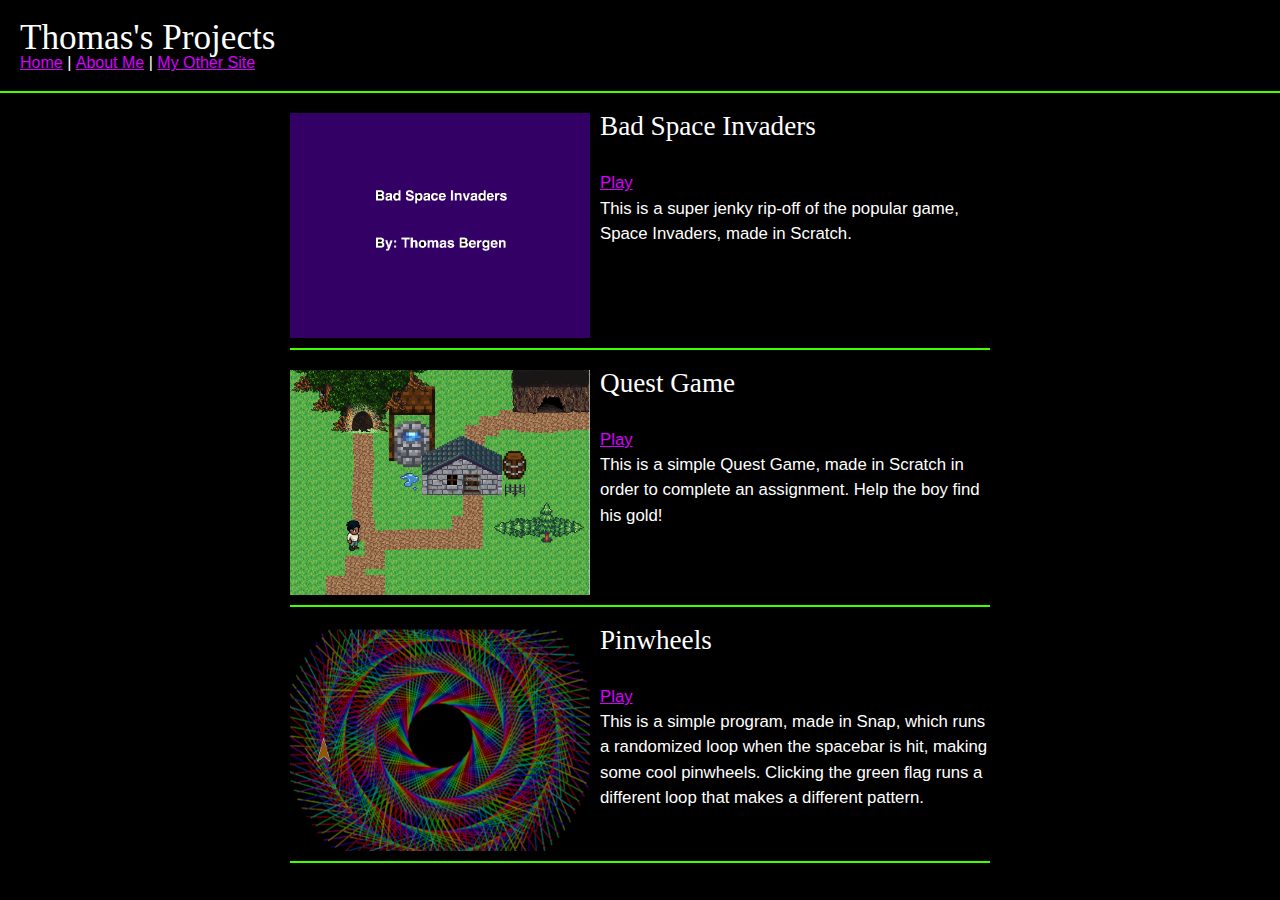
<file: index.html>
<!DOCTYPE html>
<html lang="en">
    <head>
        <meta charset="utf-8"/>
        <title>Thomas's Project</title>

        <link rel="stylesheet" href="reset.css" type="text/css">
        <link rel="stylesheet" href="style.css" type="text/css">

    </head>

    <body>
        <header>
            <h1>Thomas's Projects</h1>
            <nav>
                <ul>
                    <li><a href="index.html">Home</a></li>
                    <li>|</li>
                    <li><a href="aboutme.html">About Me</a></li>
                    <li>|</li>
                    <li><a href="https://pure1magination.weebly.com/">My Other Site</a></li>
                </ul>
            </nav>
        </header>

        <div id="projects">
            <!-- start of project template-->
            <div class="project">
                <img src="img/Taketwo.PNG" alt="Space Invaders"/>
                <h2>Bad Space Invaders</h2>
                <p><a href="https://scratch.mit.edu/projects/239850675/">Play</a></p>
                <p>This is a super jenky rip-off of the popular game, Space Invaders, made in Scratch.</p>
                <div class="clear"></div>
            </div>
            <!--end of project template-->
            <div class="project">
                <img src="img/Questimg.PNG" alt="Quest Game"/>
                <h2>Quest Game</h2>
                <p><a href="https://scratch.mit.edu/projects/241183371/">Play</a></p>
                <p>This is a simple Quest Game, made in Scratch in order to complete an assignment. Help the boy find his gold!</p>
                <div class="clear"></div>
            </div>
            <div class="project">
                <img src="img/Capture.PNG" alt="Pinwheels"/>
                <h2>Pinwheels</h2>
                <p><a href="https://snap.berkeley.edu/snapsource/snap.html#present:Username=thomas_bergen&ProjectName=U1L3-Pinwheel">Play</a></p>
                <p>This is a simple program, made in Snap, which runs a randomized loop when the spacebar is hit, making some cool pinwheels. Clicking the green flag runs a different loop that makes a different pattern.</p>
                <div class="clear"></div>
            </div>
        </div>
         
    </body>
</html>
</file>
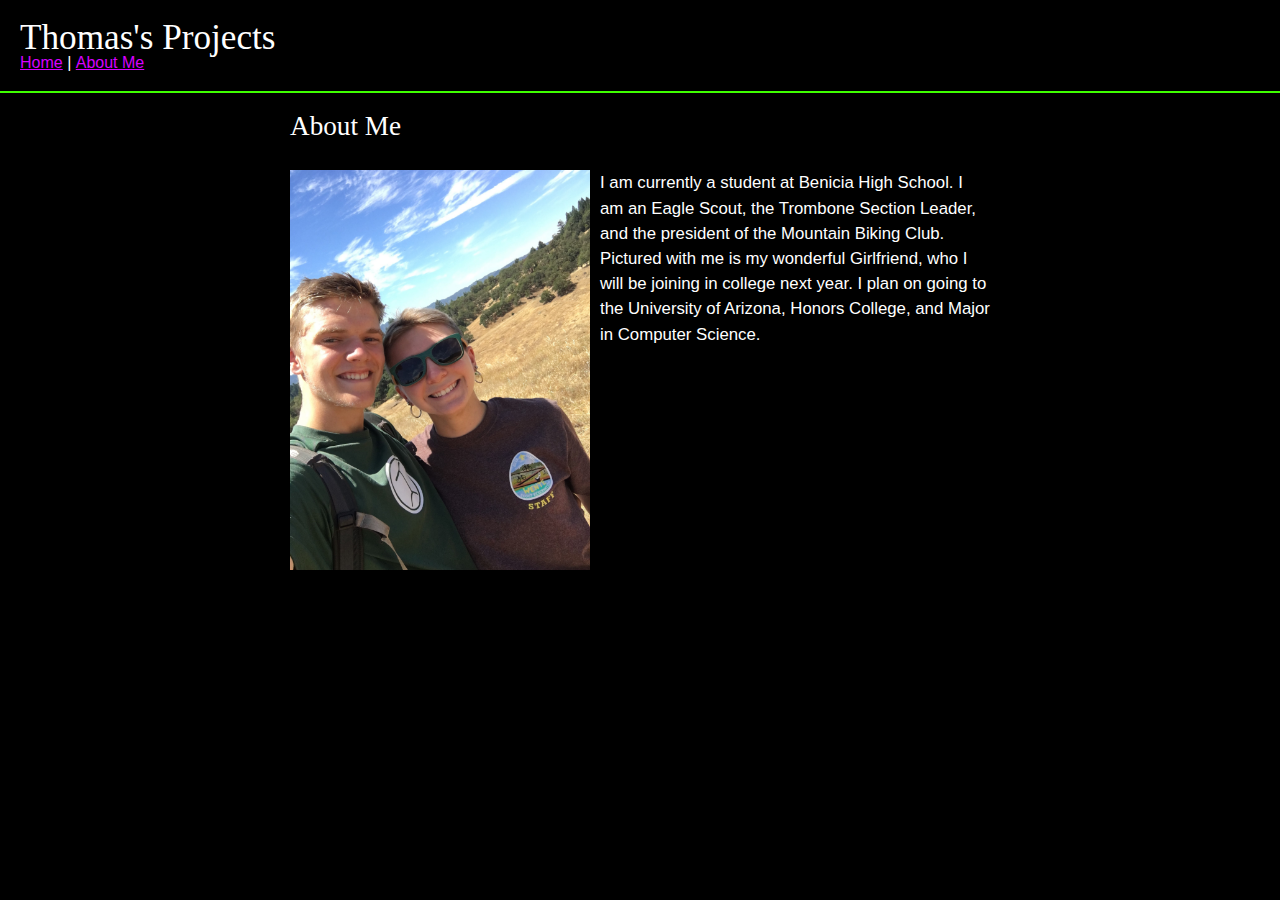
<file: aboutme.html>
<!DOCTYPE html>
<html lang="en">
    <head>
        <meta charset="utf-8"/>
        <title>Thomas's Project</title>

        <link rel="stylesheet" href="reset.css" type="text/css">
        <link rel="stylesheet" href="style.css" type="text/css">

    </head>

    <body>
        <header>
            <h1>Thomas's Projects</h1>
            <nav>
                <ul>
                    <li><a href="index.html">Home</a></li>
                    <li>|</li>
                    <li><a href="aboutme.html">About Me</a></li>
                </ul>
            </nav>
        </header>

        <div id="aboutme">
            <h2>About Me</h2>
            <img src="img/IMG_3804.JPG"/>
            <p>I am currently a student at Benicia High School. I am an Eagle Scout, the Trombone Section Leader, and the president of the Mountain Biking Club. Pictured with me is my wonderful Girlfriend, who I will be joining in college next year. I plan on going to the University of Arizona, Honors College, and Major in Computer Science.</p>
            <div class="clear"></div>
        </div>
         
    </body>
</html>
</file>
<file: style.css>
body{
    font-family: Helvetica;
     background-color: black;
     color: white
}

a {
   color: rgb(215, 0, 255);
}

a : :hover {
    color: #00AEFF;
}

header {
    margin-bottom: 20px;
    padding: 20px;
    border-bottom: 2px solid rgb(63, 255, 0);
}

h1, h2 {
    font-family: serif;
}

header h1 {
    font-size: 2.2em;
}

h2 {
    font-size: 2em;
}
header nav ul li {
    display: inline;
}

p {
    font-size: 1.05em;
    line-height: 1.5;
}

.clear {
    clear: both;
}

#projects, #aboutme {
    margin: 0 auto;
    width: 99%;
    max-width: 700px;
}
.project{
    margin-bottom: 20px;
    border-bottom: 2px solid rgb(63, 255, 0);
}

.project img, #aboutme img {
    width: 300px;
    float: left;
    margin-right: 10px;
    margin-bottom: 10px;
}


.project h2, #aboutme h2 {
    font-size: 1.7em;
    margin-bottom: 30px;
}
</file>
